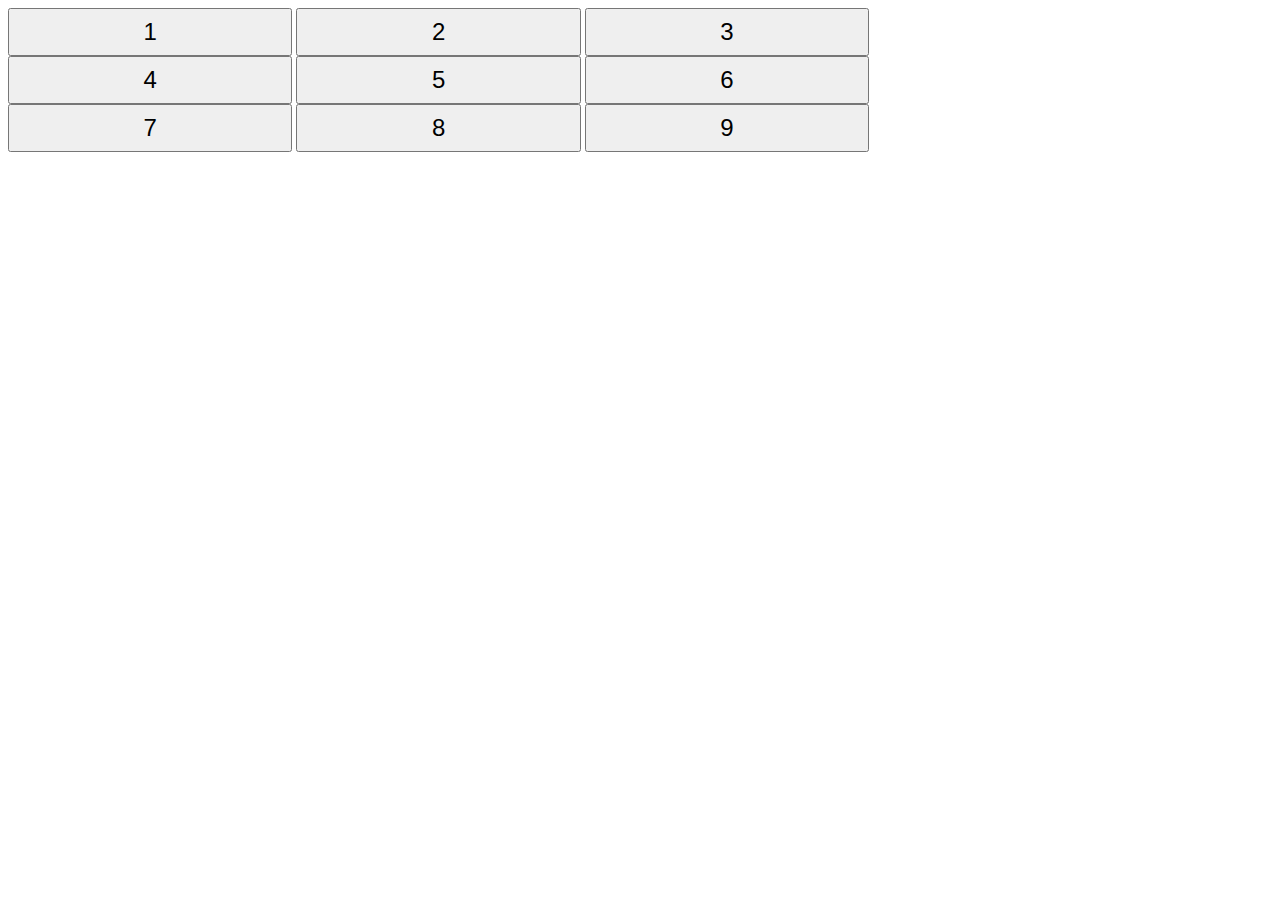
<file: 10_days_of_js/buttons_container/index.html>
<!-- Enter your HTML code here -->
<!DOCTYPE html>
<html>
    <head>
        <meta charset="utf-8">
        <title>Buttons Grid</title>
        <link rel="stylesheet" href="css/buttonsGrid.css" type="text/css">
    </head>
    <body>
        <div id = "btns">
            <button id = "btn1" class = "each_button">1</button>
            <button id = "btn2" class = "each_button">2</button>
            <button id = "btn3" class = "each_button">3</button>
            <br/>
            <button id = "btn4" class = "each_button">4</button>
            <button id = "btn5" class = "each_button" onclick = "rotateButtons()">5</button>
            <button id = "btn6" class = "each_button">6</button>
            <br/>
            <button id = "btn7" class = "each_button">7</button>
            <button id = "btn8" class = "each_button">8</button>
            <button id = "btn9" class = "each_button">9</button>
        </div>
        <script src="js/buttonsGrid.js" type="text/javascript"></script>
    </body>
</html>
</file>
<file: 10_days_of_js/buttons_container/css/buttonsGrid.css>
#btns{
    width: 75%;
    position: relative;
}

.each_button{
    width: 30%;
    height: 48px;
    font-size: 24px;
}
</file>
